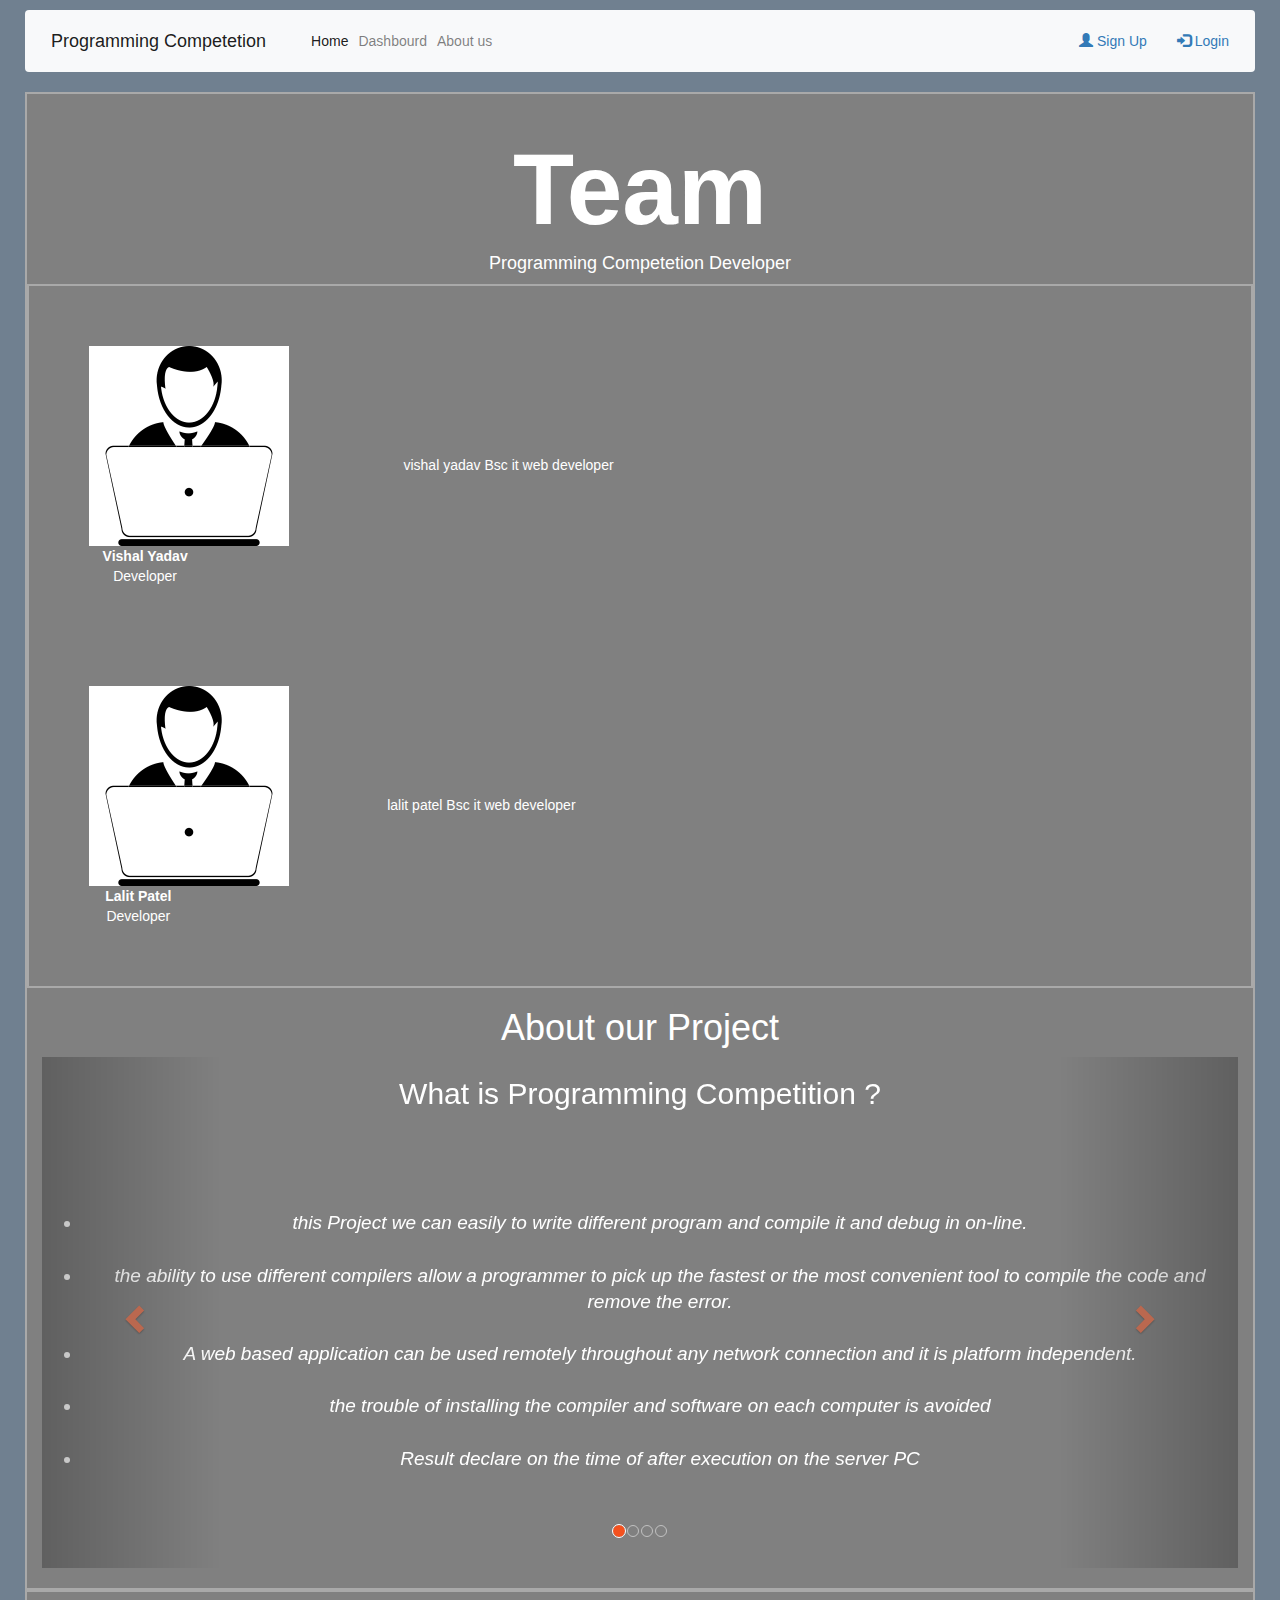
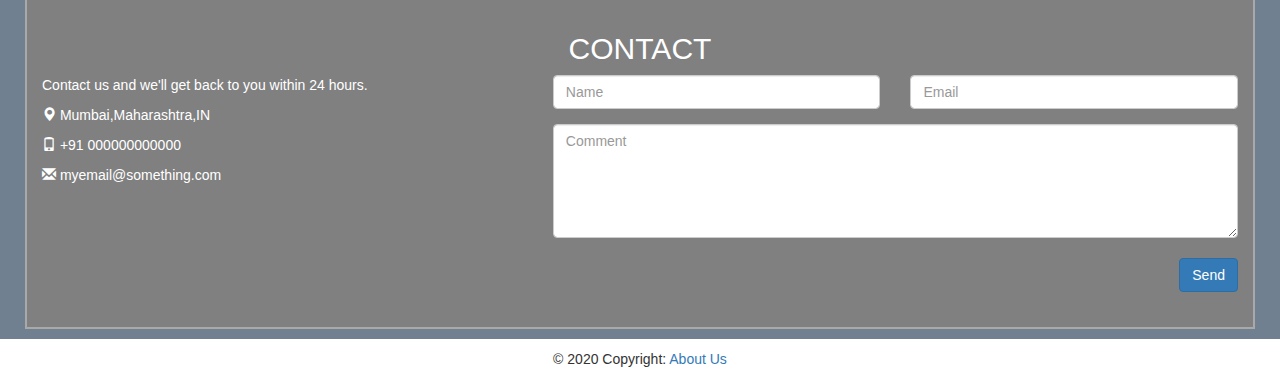
<file: page/aboutus.html>
<!doctype html>
<html lang="en">

<head>
  <!-- Required meta tags -->
  <meta charset="utf-8">
  <meta name="viewport" content="width=device-width, initial-scale=1, shrink-to-fit=no">
  <!-- Bootstrap CSS -->
  <link rel="stylesheet" href="https://stackpath.bootstrapcdn.com/bootstrap/4.4.1/css/bootstrap.min.css"
    integrity="sha384-Vkoo8x4CGsO3+Hhxv8T/Q5PaXtkKtu6ug5TOeNV6gBiFeWPGFN9MuhOf23Q9Ifjh" crossorigin="anonymous">
  <link rel="stylesheet" href="https://use.fontawesome.com/releases/v5.7.0/css/all.css"
    integrity="sha384-lZN37f5QGtY3VHgisS14W3ExzMWZxybE1SJSEsQp9S+oqd12jhcu+A56Ebc1zFSJ" crossorigin="anonymous">
  <link href="css/aboutus.css" type="text/css" rel="stylesheet">
  <link rel="stylesheet" href="https://maxcdn.bootstrapcdn.com/bootstrap/3.4.1/css/bootstrap.min.css">
  <title>About Us</title>
</head>

<body>
  <div class="container-fluid cont">
    <div class="stylecontainer">


      <!-- Navigation bar-->

      <nav class="navbar navbar-expand-lg navbar-light bg-light ">
        <a class="navbar-brand" href="#">Programming Competetion</a>
        <button class="navbar-toggler" type="button" data-toggle="collapse" data-target="#navbarText"
          aria-controls="navbarText" aria-expanded="false" aria-label="Toggle navigation">
          <span class="navbar-toggler-icon"></span>
        </button>
        <div class="collapse navbar-collapse" id="navbarText">
          <ul class="navbar-nav mr-auto">
            <li class="nav-item active">
              <a class="nav-link" href="#">Home <span class="sr-only">(current)</span></a>
            </li>
            <li class="nav-item">
              <a class="nav-link" href="#">Dashbourd</a>
            </li>
            <li class="nav-item">
              <a class="nav-link" href="#">About us</a>
            </li>
          </ul>
          <ul class="nav navbar-nav navbar-right">
            <li><a href="reg.html"><span class="glyphicon glyphicon-user"></span> Sign Up</a></li>
            <li><a href="login.html"><span class="glyphicon glyphicon-log-in"></span> Login</a></li>
          </ul>
        </div>
      </nav>


      <div class="container-fluid text-center bg-grey cont1">
        <h1 class="text"> <i class="fas fa-user-cog"></i>Team</h1>
        <h4>Programming Competetion Developer</h4>
        <div class="row text-center details">

          <div class="row ">
            <div class="col-sm-4 ">
              <div class="thumbnail1">
                <img src="images/about.png" alt="Vishal Yadav">
                <strong>Vishal Yadav</strong>
                Developer
              </div>
            </div>
            <div class="col-sm-4 devltext">
              <h5>vishal yadav <span>Bsc it web developer</span></h5>
            </div>
          </div>
          <div class="row ">
            <div class="col-sm-4 ">
              <div class="thumbnail1">
                <img src="images/about.png" alt="Lalit Patel">
                <strong>Lalit Patel</strong>
                Developer
              </div>
            </div>
            <div class="col-sm-4 devltext">
              <h5>lalit patel <span>Bsc it web developer</span></h5>
            </div>
          </div>
        </div>
        <div class="text-center">
          <h1>About our Project</h1>
        </div>
        <div id="myCarousel" class="carousel slide text-center" data-ride="carousel">
          <!-- Indicators -->
          <ol class="carousel-indicators">
            <li data-target="#myCarousel" data-slide-to="0" class="active"></li>
            <li data-target="#myCarousel" data-slide-to="1"></li>
            <li data-target="#myCarousel" data-slide-to="2"></li>
            <li data-target="#myCarousel" data-slide-to="3"></li>
          </ol>

          <!-- Wrapper for slides -->
          <div class="carousel-inner" role="listbox">
            <div class="item active">
              <h2>What is Programming Competition ?</h2><br>
              <h4>
                <ul>
                  <li>this Project we can easily to write different program and compile it and debug in on-line.</li>
                  <br>
                  <li>the ability to use different compilers allow a programmer to pick up the fastest or the most
                    convenient
                    tool to compile the code and remove the error.</li><br>
                  <li>A web based application can be used remotely throughout any network connection and it is platform
                    independent.</li><br>
                    <li>the trouble of installing the compiler and software on each computer is avoided</li><br>
                    <li>Result declare on the time of after execution on the server PC</li><br>
                </ul>
              </h4>
            </div>
            <div class="item">
              <h2>Why we need impartial judge in Programming Competetion?</h2><br>
              <h4>
                <ul>
                  <li>Eighty percent of the time ,the program are checked manually</li><br>
                  <li>a lot of people participate</li><br>
                  <li>people prefer the contests to be online(on practical based)</li><br>
                  <li>the judging is done automatically by host machines </li><br>
                </ul>
              </h4>
            </div>
            <div class="item">
              <h2>
                Project Background
              </h2><br>
              <h4>
                <ol>
                  <li>Makes you a desirable candidate to major companies</li><br>
                  <li>Makes you faster and more focused</li><br>
                  <li>helps you solve complicated problems</li><br>
                  <li>teaches you how to work in terms</li><br>
                  <li>training and participation helps you prepare for a career in coding</li><br>
                </ol>

              </h4>
            </div>
            <div class="item">
              <h2>
                Project Objectives
              </h2><br>
              <h4>
                <ul>
                  <li>Multiple languages supports (C,C++,JAVA,JAVASCRIPT,PYTHON)</li><br>
                  <li>Quick checking,No biases</li><br>
                  <li>It can be use on mobile devices</li><br>
                  <li>User can execute the program anywhere</li><br>
                  <li>No need to install any software on devices</li><br>
                  <li>Support for compiling various languages source code</li><br>
                  <li>User friendly interface</li><br>
                </ul>
              </h4>
            </div>
          </div>

          <!-- Left and right controls -->
          <a class="left carousel-control" href="#myCarousel" role="button" data-slide="prev">
            <span class="glyphicon glyphicon-chevron-left" aria-hidden="true"></span>
            <span class="sr-only">Previous</span>
          </a>
          <a class="right carousel-control" href="#myCarousel" role="button" data-slide="next">
            <span class="glyphicon glyphicon-chevron-right" aria-hidden="true"></span>
            <span class="sr-only">Next</span>
          </a>
        </div>
      </div>

      <div class="container-fluid cont1">
        <h2 class="text-center">CONTACT</h2>
        <div class="row">
          <div class="col-sm-5">
            <p>Contact us and we'll get back to you within 24 hours.</p>
            <p><span class="glyphicon glyphicon-map-marker"></span> Mumbai,Maharashtra,IN</p>
            <p><span class="glyphicon glyphicon-phone"></span> +91 000000000000</p>
            <p><span class="glyphicon glyphicon-envelope"></span> myemail@something.com
            </p>
          </div>
          <div class="col-sm-7">
            <div class="row">
              <div class="col-sm-6 form-group">
                <input class="form-control" id="name" name="name" placeholder="Name" type="text" required>
              </div>
              <div class="col-sm-6 form-group">
                <input class="form-control" id="email" name="email" placeholder="Email" type="email" required>
              </div>
            </div>
            <textarea class="form-control" id="comments" name="comments" placeholder="Comment" rows="5"></textarea><br>
            <div class="row">
              <div class="col-sm-12 form-group">
                <button class="btn btn-primary pull-right" type="submit">Send</button>
              </div>
            </div>
          </div>
        </div>
      </div>
    </div>
  </div>

  <footer class="page-footer font-small blue">

    <!-- Copyright -->
    <div class="footer-copyright  text-center py-3">© 2020 Copyright:
      <a href="aboutus.html"> About Us</a>
    </div>
    <!-- Copyright -->

  </footer>
  <!-- Footer -->
  <!-- Optional JavaScript -->
  <!-- jQuery first, then Popper.js, then Bootstrap JS -->
  <script src="https://code.jquery.com/jquery-3.4.1.slim.min.js"
    integrity="sha384-J6qa4849blE2+poT4WnyKhv5vZF5SrPo0iEjwBvKU7imGFAV0wwj1yYfoRSJoZ+n"
    crossorigin="anonymous"></script>
  <script src="https://cdn.jsdelivr.net/npm/popper.js@1.16.0/dist/umd/popper.min.js"
    integrity="sha384-Q6E9RHvbIyZFJoft+2mJbHaEWldlvI9IOYy5n3zV9zzTtmI3UksdQRVvoxMfooAo"
    crossorigin="anonymous"></script>
  <script src="https://stackpath.bootstrapcdn.com/bootstrap/4.4.1/js/bootstrap.min.js"
    integrity="sha384-wfSDF2E50Y2D1uUdj0O3uMBJnjuUD4Ih7YwaYd1iqfktj0Uod8GCExl3Og8ifwB6"
    crossorigin="anonymous"></script>

  <script src="https://ajax.googleapis.com/ajax/libs/jquery/3.4.1/jquery.min.js"></script>
  <script src="https://maxcdn.bootstrapcdn.com/bootstrap/3.4.1/js/bootstrap.min.js"></script>
</body>
</html>
</file>
<file: page/css/aboutus.css>
.cont{
  background-color:slategrey;
}
.text{
font-size: 100px;
  font-weight: bold;
}
.stylecontainer{
  padding: 10px;
}
.details{
  padding: 10px;
border: 2px solid darkgray;
}
.cont1{
  color: white;
  padding: 20px;
  border: 2px solid darkgray;
  background-color: gray;
}
.devltext{
  margin: auto;
  padding: 10px;
}

.thumbnail1 {
  padding: 50px;
  
  margin: auto;
 
}
.thumbnail2 {
  padding: 50px;
  margin: auto;
  
  
}
#p1{
  margin-top: 20px;
}

.thumbnail img {
  width: 100%;
  height: 100%;
  padding: 10px;
  
 
}
.carousel-control.right, .carousel-control.left {
  background-image: none;
  color: #f4511e;
}

.carousel-indicators li {
  border-color: #f4511e;
}

.carousel-indicators li.active {
  background-color: #f4511e;
}

.item h4 {
  font-size: 19px;
  line-height: 1.375em;
  font-weight: 400;
  font-style: italic;
  margin: 70px 0;
}

.item span {
  font-style: normal;
}
</file>
